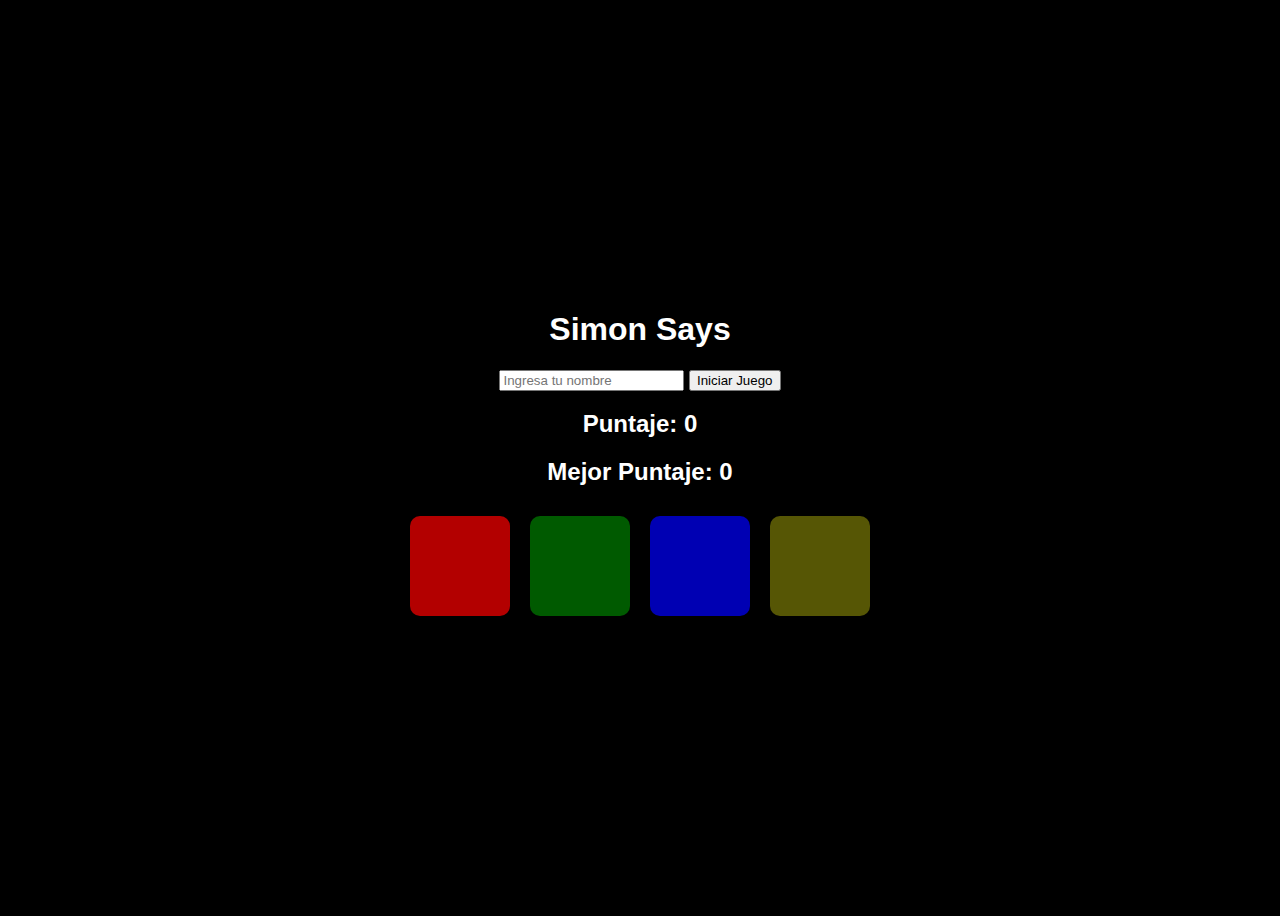
<file: index.html>
<!DOCTYPE html>
<html lang="es">
<head>
    <meta charset="UTF-8">
    <meta name="viewport" content="width=device-width, initial-scale=1.0">
    <link rel="stylesheet" href="Simon.css">
    <title>Simon Says</title>
</head>
<body>
    
    
    
    
    <div class="container">
        <h1>Simon Says</h1>
        <input type="text" id="playerName" placeholder="Ingresa tu nombre" />
        <button id="startBtn">Iniciar Juego</button>
        <audio class= "audio" src="787813__cpfcfan10__generic-metallic-click.wav"></audio>
        <audio id="audio2" src="./776443__chaferwitt__pop-out-bubble-soft-bursting.mp3"></audio>
       
       
        <div id="scoreboard">
            <h2>Puntaje: <span id="score">0</span></h2>
            <h2>Mejor Puntaje: <span id="highScore">0</span></h2>
        
        
        </div>
            <div id="scoreboard" style="display:none;">
                <h2>Puntaje: <span id="score">0</span></h2>
                <h2>Mejor Puntaje: <span id="highScore">0</span></h2>
                <div id="scoreboardContainer"></div>
            </div>
       
       
       
       
       
         <div class="buttons">
            <div class="color-button" id="red"></div>
            <div class="color-button" id="green"></div>
            <div class="color-button" id="blue"></div>
            <div class="color-button" id="yellow"></div>
        </div>
        <button id="restartBtn" style="display:none;">Reiniciar Juego</button>

    </div>
    
    
    
    <script src="Simon.js"></script>





</body>
</html>
</file>
<file: Simon.css>
body {
    font-family: Arial, sans-serif;
    display: flex;
    justify-content: center;
    align-items: center;
    height: 100vh;
    background-color:black;
}

#startBtn{
    cursor: pointer;

}

.container {
    text-align: center;
    color: white;
}

.buttons {
    display: flex;
    justify-content: center;
    margin-top: 20px;
    cursor: pointer;

}

.color-button {
    width: 100px;
    height: 100px;
    margin: 10px;
    border-radius: 10px;
    opacity: 0.7;
    transition: opacity 0.3s;
}

#red { background-color: red; }
#green { background-color: green; }
#blue { background-color: blue; }
#yellow { background-color: rgb(122, 122, 7); }

.color-button.active {
    opacity: 1;
}
</file>
